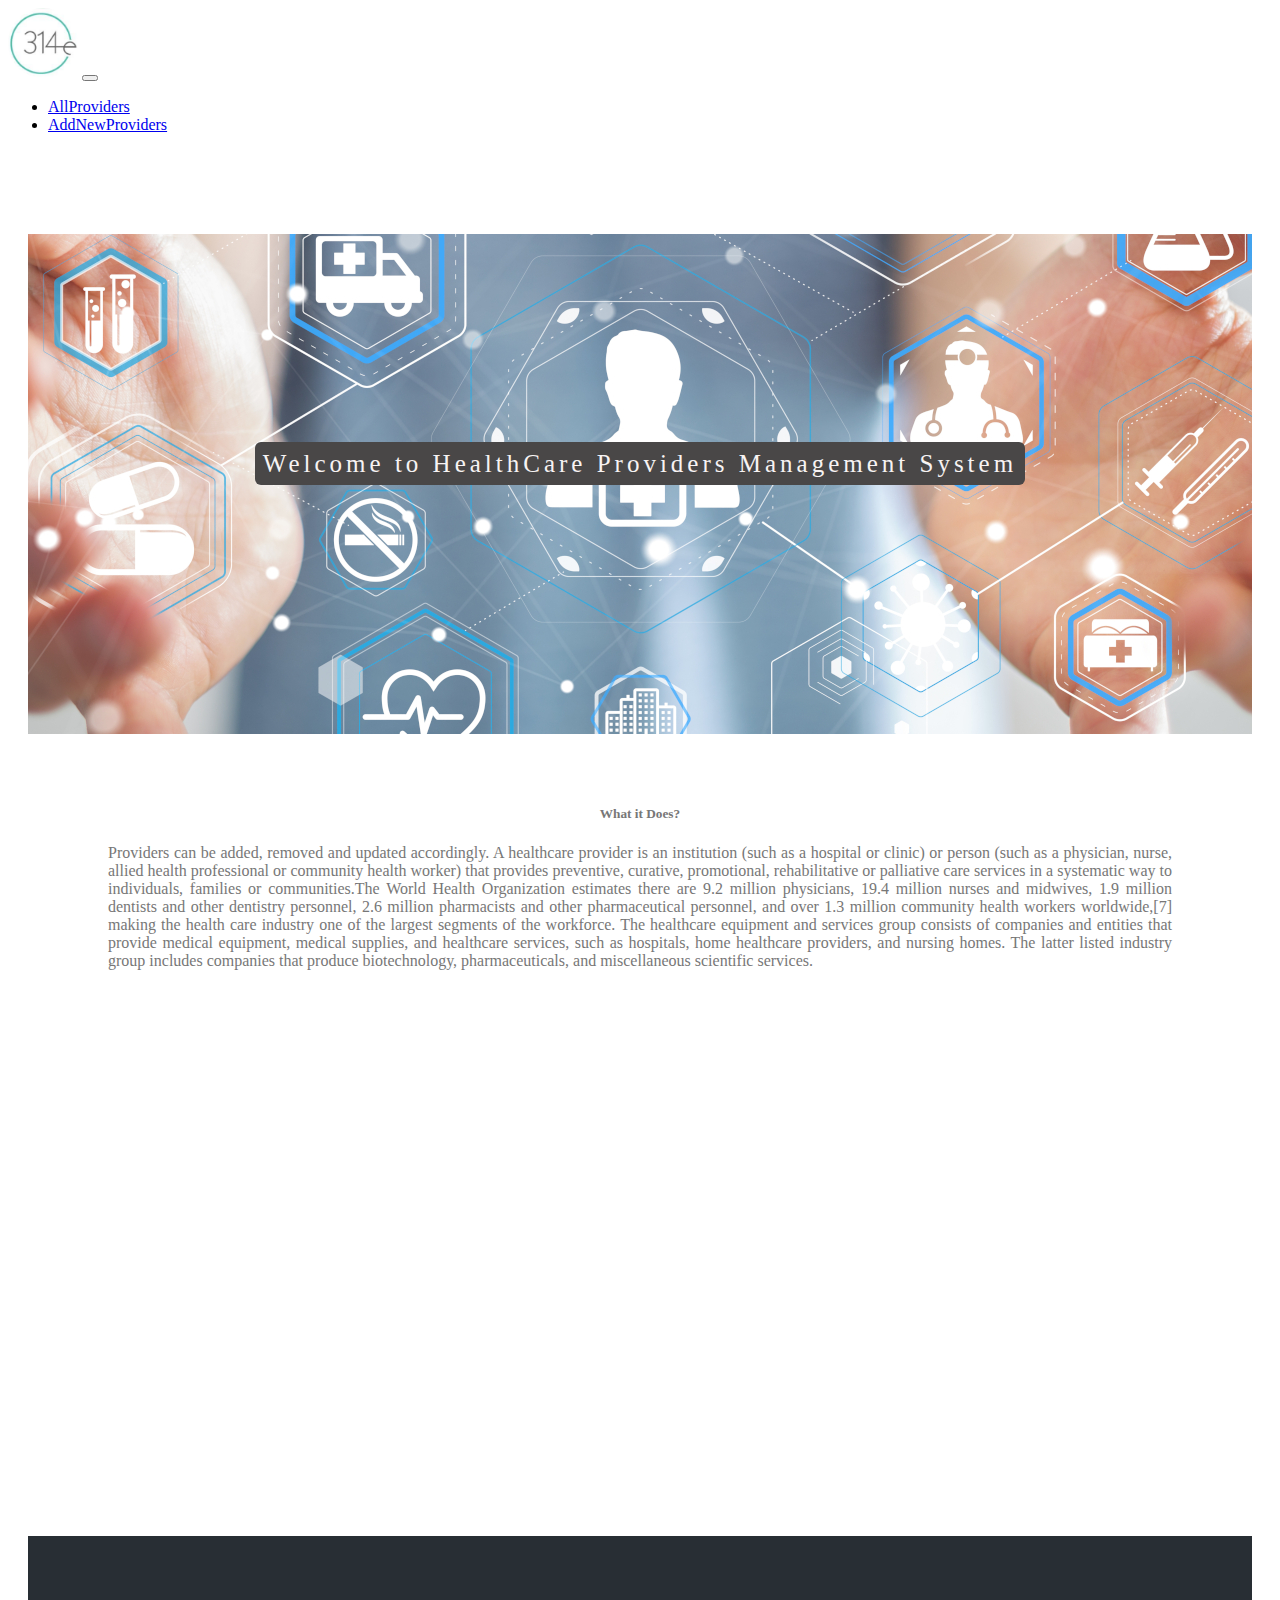
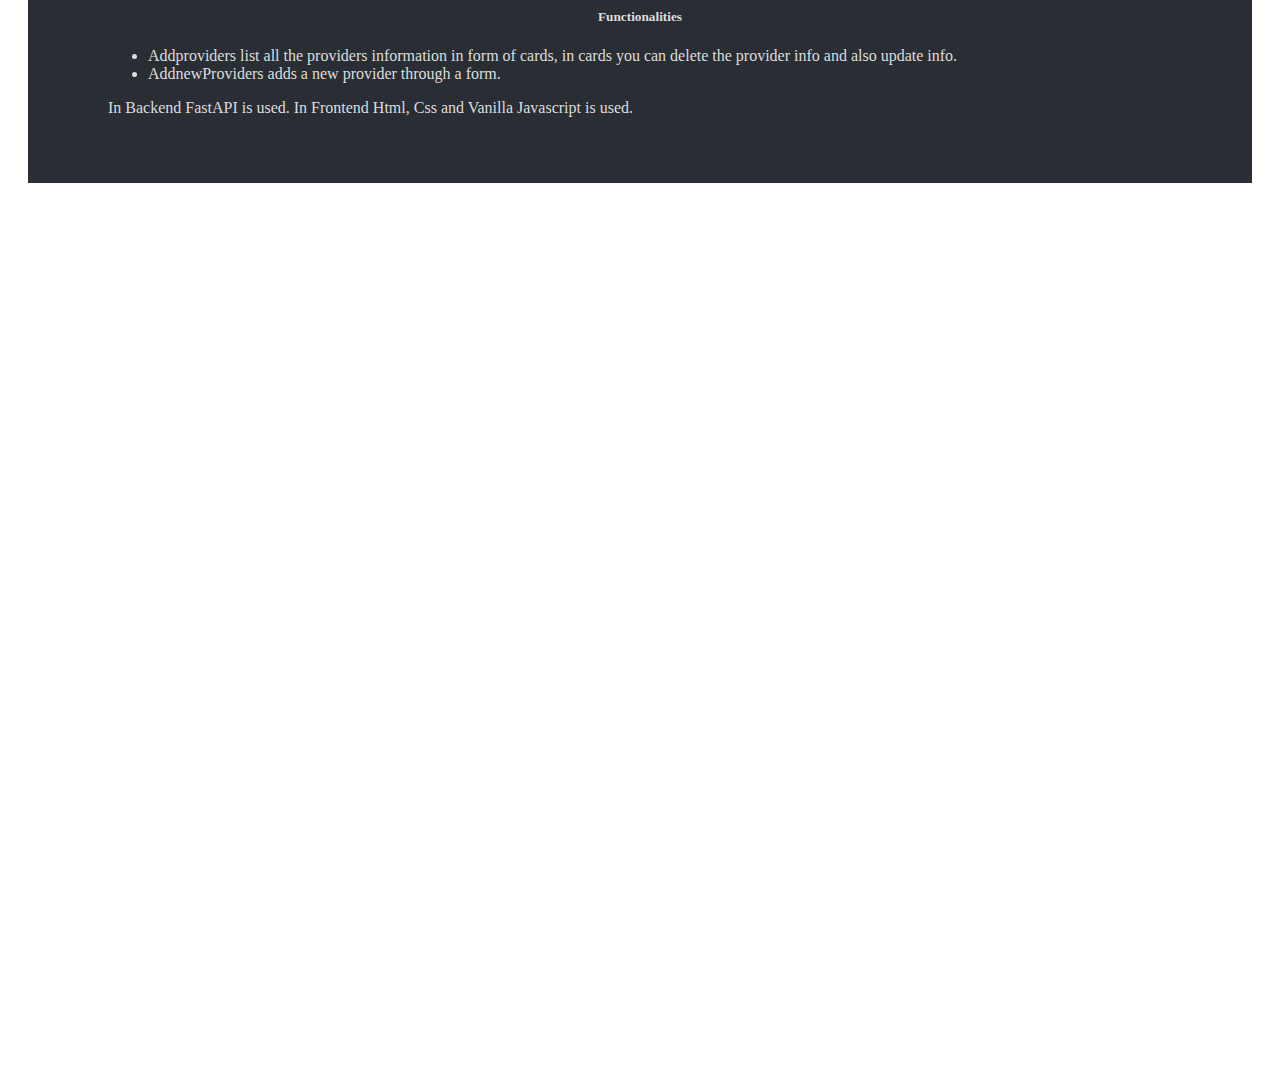
<file: home.html>
<!doctype html>
<html lang="en">
  <head>
    <!-- Required meta tags -->
    <meta charset="utf-8">
    <meta name="viewport" content="width=device-width, initial-scale=1">
    
    <!-- Bootstrap CSS -->
    <link href="https://cdn.jsdelivr.net/npm/bootstrap@5.0.2/dist/css/bootstrap.min.css" rel="stylesheet" integrity="sha384-EVSTQN3/azprG1Anm3QDgpJLIm9Nao0Yz1ztcQTwFspd3yD65VohhpuuCOmLASjC" crossorigin="anonymous">
    <link rel="stylesheet" href="https://cdnjs.cloudflare.com/ajax/libs/font-awesome/4.7.0/css/font-awesome.min.css">
    <link href="./css/home.css" rel="stylesheet">
    <title>Hello, world!</title>
    
  </head>
  <body>
    <nav class="navbar fixed-top navbar-expand-lg navbar-light bg-light"">
        <div class="container-fluid">
          <a class="navbar-brand" href="./home.html"><img src="./logo.png" alt="HealthCare" style="height: 70px;width: 70px; border-radius: 50%;"></a>
          <button class="navbar-toggler" type="button" data-bs-toggle="collapse" data-bs-target="#navbarSupportedContent" aria-controls="navbarSupportedContent" aria-expanded="false" aria-label="Toggle navigation">
            <span class="navbar-toggler-icon"></span>
          </button>
          <div class="collapse navbar-collapse" id="navbarSupportedContent">
            <ul class="navbar-nav me-auto mb-2 mb-lg-0">
              <li class="nav-item">
                <a class="nav-link active" id="getAll" aria-current="page" href="./index.html">AllProviders</a>
              </li>
              <li class="nav-item">
                <a class="nav-link" href="./src/addprovider.html">AddNewProviders</a>
              </li>
            </ul>
          </div>
        </div>
      </nav>
      <div class="mar">
        <div class="img1">
            <div class="wrap1">
                <span class="txt">Welcome to HealthCare Providers Management System</span>
            </div>
        </div>
        <div class="info">
            <h5 style="text-align: center;">What it Does?</h5>
            <p>Providers can be added, removed and updated accordingly. A healthcare provider is an institution (such as a hospital or clinic) or person 
                (such as a physician, nurse, allied health professional or community health worker) that provides preventive, curative, promotional, 
                rehabilitative or palliative care services in a systematic way to individuals, families or communities.The World Health Organization 
                estimates there are 9.2 million physicians, 19.4 million nurses and midwives, 1.9 million dentists and other dentistry personnel, 2.6
                million pharmacists and other pharmaceutical personnel, and over 1.3 million community health workers worldwide,[7] making the health 
                care industry one of the largest segments of the workforce. The healthcare equipment and services group consists of companies and entities 
                that provide medical equipment, medical supplies, and healthcare services, such as hospitals, home healthcare providers, and nursing homes. 
                The latter listed industry group includes companies that produce biotechnology, pharmaceuticals, and miscellaneous scientific services.
            </p>
        </div>
        <div class="img2">
        </div>
        <div style="color:#ddd;background-color:#282E34;text-align:center;padding:50px 80px;text-align: justify;">
          <h5 style="text-align: center;">Functionalities</h5>
            <ul>
              <li>Addproviders list all the providers information in form of cards, in cards you can delete the provider info and also update info.</li>
              <li>AddnewProviders adds a new provider through a form.</li>
            </ul>
            <p> In Backend FastAPI is used. In Frontend Html, Css and Vanilla Javascript is used.</p>   
        </div>
        <div class="img3">
        </div>
      </div>

    <!-- Optional JavaScript; choose one of the two! -->

    <!-- Option 1: Bootstrap Bundle with Popper -->
    <script src="https://cdn.jsdelivr.net/npm/bootstrap@5.0.2/dist/js/bootstrap.bundle.min.js" integrity="sha384-MrcW6ZMFYlzcLA8Nl+NtUVF0sA7MsXsP1UyJoMp4YLEuNSfAP+JcXn/tWtIaxVXM" crossorigin="anonymous"></script>
    <!-- Option 2: Separate Popper and Bootstrap JS -->
    <!--
    <script src="https://cdn.jsdelivr.net/npm/@popperjs/core@2.9.2/dist/umd/popper.min.js" integrity="sha384-IQsoLXl5PILFhosVNubq5LC7Qb9DXgDA9i+tQ8Zj3iwWAwPtgFTxbJ8NT4GN1R8p" crossorigin="anonymous"></script>
    <script src="https://cdn.jsdelivr.net/npm/bootstrap@5.0.2/dist/js/bootstrap.min.js" integrity="sha384-cVKIPhGWiC2Al4u+LWgxfKTRIcfu0JTxR+EQDz/bgldoEyl4H0zUF0QKbrJ0EcQF" crossorigin="anonymous"></script>
    -->
  </body>
</html>
</file>
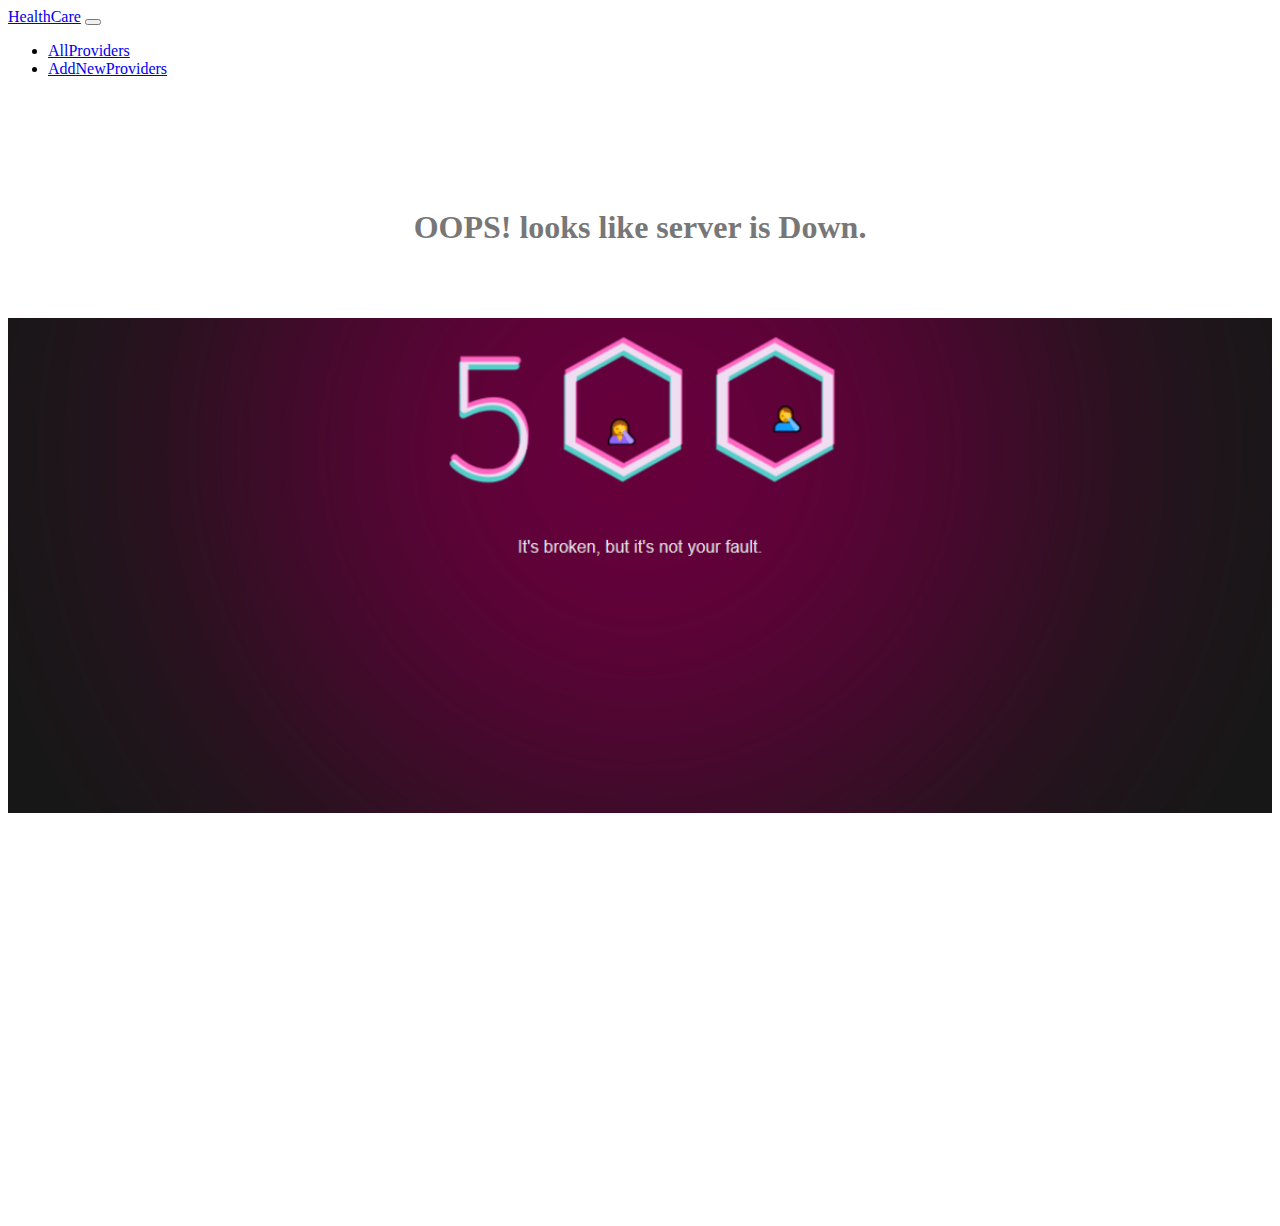
<file: src/view.html>
<!doctype html>
<html lang="en">
  <head>
    <!-- Required meta tags -->
    <meta charset="utf-8">
    <meta name="viewport" content="width=device-width, initial-scale=1">
    
    <!-- Bootstrap CSS -->
    <link href="https://cdn.jsdelivr.net/npm/bootstrap@5.0.2/dist/css/bootstrap.min.css" rel="stylesheet" integrity="sha384-EVSTQN3/azprG1Anm3QDgpJLIm9Nao0Yz1ztcQTwFspd3yD65VohhpuuCOmLASjC" crossorigin="anonymous">
    <link rel="stylesheet" href="https://cdnjs.cloudflare.com/ajax/libs/font-awesome/4.7.0/css/font-awesome.min.css">
    <link href="../css/view.css" rel="stylesheet">
    <title>Hello, world!</title>
    
  </head>
  <body>
    <nav class="navbar fixed-top navbar-expand-lg navbar-light bg-light"">
        <div class="container-fluid">
        <a class="navbar-brand" href="../home.html"><img src="../logo.png" alt="HealthCare" style="height: 70px;width: 70px;border-radius: 50%;"></a>
          <button class="navbar-toggler" type="button" data-bs-toggle="collapse" data-bs-target="#navbarSupportedContent" aria-controls="navbarSupportedContent" aria-expanded="false" aria-label="Toggle navigation">
            <span class="navbar-toggler-icon"></span>
          </button>
          <div class="collapse navbar-collapse" id="navbarSupportedContent">
            <ul class="navbar-nav me-auto mb-2 mb-lg-0">
              <li class="nav-item">
                <a class="nav-link active" id="getAll" aria-current="page" href="../index.html">AllProviders</a>
              </li>
              <li class="nav-item">
                <a class="nav-link" href="./addprovider.html">AddNewProviders</a>
              </li>
            </ul>
          </div>
        </div>
      </nav>
      <div class="container content">
        <div class="row">
            <div class="col-6 col-sm-6">
                <h1 class="name"></h1>
                <h5 class="phone"></h5>
                <p class="des"></p>
            </div>
            <div class="col-6 col-sm">
                <div class="card">
                    <img class="card-img-top image rotateY" alt="...">
                    <ul class="list-group list-group-flush LIST">
                    </ul>
                    <div class="card-body ">
                        <button class="btn btn-primary delete" > <i class="fa fa-trash"></i> Delete</button>
                        <button class="btn btn-primary update" > <i class="fa fa-pencil"></i> Update</button>
                      </div>
                </div>
            </div>
        </div>
      </div>
    

    <!-- Optional JavaScript; choose one of the two! -->

    <!-- Option 1: Bootstrap Bundle with Popper -->
    <script src="https://cdn.jsdelivr.net/npm/bootstrap@5.0.2/dist/js/bootstrap.bundle.min.js" integrity="sha384-MrcW6ZMFYlzcLA8Nl+NtUVF0sA7MsXsP1UyJoMp4YLEuNSfAP+JcXn/tWtIaxVXM" crossorigin="anonymous"></script>
    <script src="../js/view.js"> </script>
    <!-- Option 2: Separate Popper and Bootstrap JS -->
    <!--
    <script src="https://cdn.jsdelivr.net/npm/@popperjs/core@2.9.2/dist/umd/popper.min.js" integrity="sha384-IQsoLXl5PILFhosVNubq5LC7Qb9DXgDA9i+tQ8Zj3iwWAwPtgFTxbJ8NT4GN1R8p" crossorigin="anonymous"></script>
    <script src="https://cdn.jsdelivr.net/npm/bootstrap@5.0.2/dist/js/bootstrap.min.js" integrity="sha384-cVKIPhGWiC2Al4u+LWgxfKTRIcfu0JTxR+EQDz/bgldoEyl4H0zUF0QKbrJ0EcQF" crossorigin="anonymous"></script>
    -->
  </body>
</html>
</file>
<file: css/home.css>
.img1{
    min-height: 500px;
    background-image: url("../img/img1.jpeg");
    background-attachment: fixed;
    background-position: center;
    background-repeat: no-repeat;
    background-size: cover;
}
.img2{
    min-height: 500px;
    background-image: url("../img/img2.jpg");
    background-attachment: fixed;
    background-position: center;
    background-repeat: no-repeat;
    background-size: cover;
}
.img3{
    min-height: 900px;
    background-image: url("../img/img3.jpeg");
    background-attachment: fixed;
    background-position: center;
    background-repeat: no-repeat;
    background-size:  contain;
}

.mar{
    margin-top: 100px;
    margin-left: 20px;
    margin-right: 20px;
}

.wrap1 {
    position: absolute;
    left: 0;
    top: 50%;
    width: 100%;
    text-align: center;
    color: rgb(56, 54, 54);
  }

.txt{
    background-color: rgb(73, 71, 71);
    color: rgb(247, 243, 243);
    padding: 8px;
    font-size: 25px;
    letter-spacing: 4px;
    border-radius: 6px;
}

.info{
    color: #777;
    background-color:white;
    text-align:center;
    padding:50px 80px;
    text-align: justify;
}
</file>
<file: css/view.css>
.content{
    margin-top: 100px;
}

.sec{
    display: table;
    
    margin-left: 40px;
    width:50%;
    border: 1px solid blue;
}

.right{
    border: 1px solid blue;
}

.desc{
    justify-content: center;
}

.image{
    border-radius: 50%;
    height: 70%;
    width: 70%;
    box-shadow: 0 4px 8px 0 rgba(0, 0, 0, 0.2), 0 6px 20px 0 rgba(0, 0, 0, 0.19);
}

.card{
    border: none;
}

.LIST{
    align-content: center;
}

.list-group-flush>.list-group-item {
    border-width: 0 0 0px;
}

.des{
    text-align: justify;
}
/*
.rotateY:hover {
	transform: rotateY(360deg);
	-moz-transform: rotateY(360deg);
	-webkit-transform: rotateY(360deg);
	transform-origin: center;
	-moz-transform-origin: center;
	-webkit-transform-origin: center;
	transition: 2.0s ease;
	-moz-transition: 2.0s ease;
	-webkit-transition: 2.0s ease;
}
*/
.rotateY:hover{
    transform: rotateY(360deg);
    transform-origin: center;
    transition: 2.0s ease;
}
</file>
